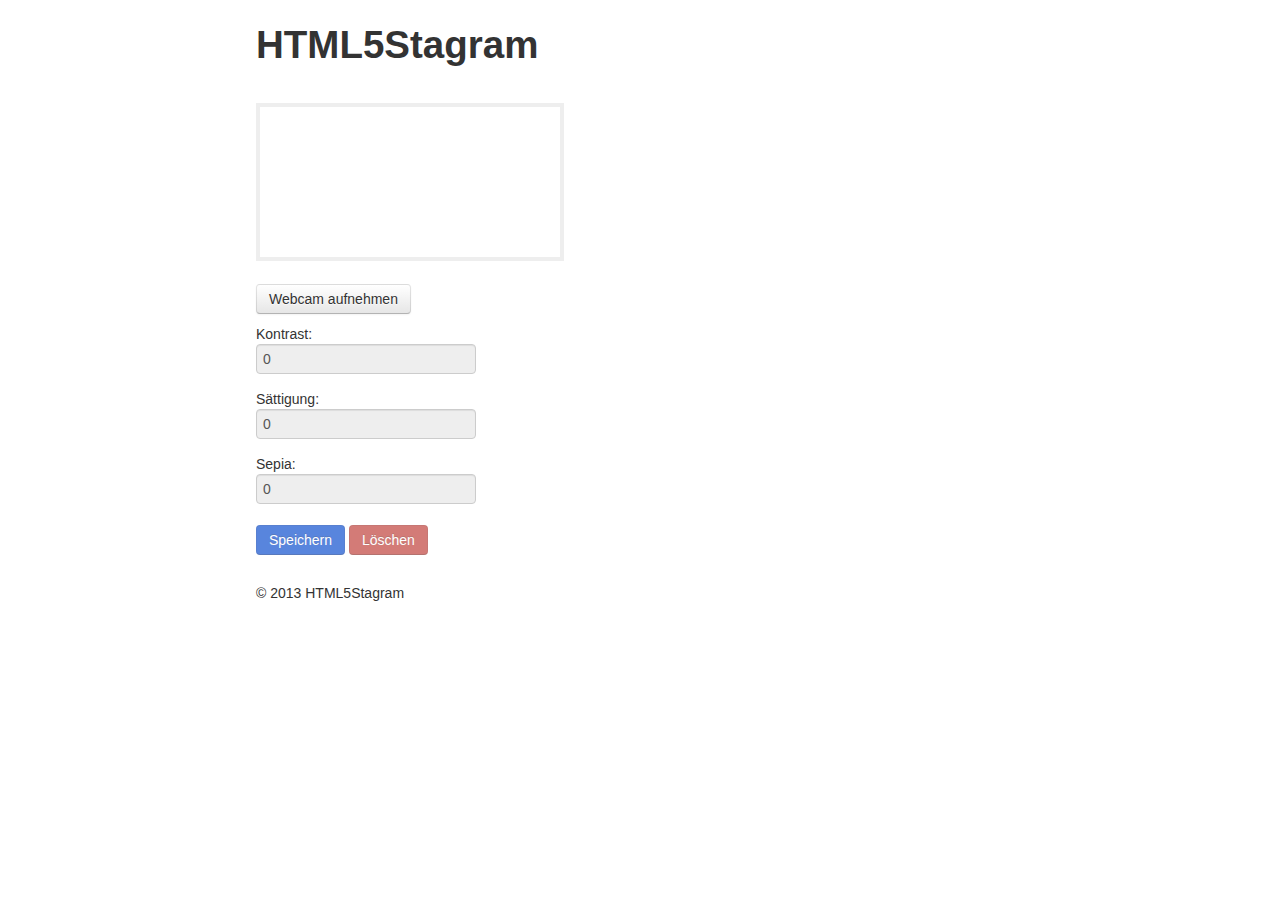
<file: index.html>
<!doctype html>
<meta charset="utf-8">
<title>HTML5Stagram</title>
<link rel="stylesheet" href="lib/vendor/bootstrap/css/bootstrap.min.css">
<link rel="stylesheet" href="app.css">
<meta name="viewport" content="width=device-width">
<script src="lib/vendor/hacks.js"></script>


<div class="container">


<header>
  <h1>HTML5Stagram</h1>
</header>


<main>

<canvas id="Dropzone"></canvas>
<p>
  <input disabled id="Record" class="btn" type="button" value="Webcam aufnehmen">
</p>


<p>

  <label>
    Kontrast:<br>
    <input disabled id="Contrast" type="number" min="-100" max="100" value="0"
      data-default="0">
  </label>

  <label>
    Sättigung:<br>
    <input disabled id="Saturation" type="number" min="-100" max="100" value="0"
      data-default="0">
  </label>

  <label>
    Sepia:<br>
    <input disabled id="Sepia" type="number" min="-100" max="100" value="0"
      data-default="0">
  </label>

</p>

<p>
  <input disabled id="Save" class="btn btn-primary" type="button" value="Speichern">
  <input disabled id="Delete" class="btn btn-danger" type="button" value="Löschen">
</p>

</main>


<footer>
  © 2013 HTML5Stagram
</footer>


</div> <!-- Ende .container -->


<script data-main="app.js" src="lib/vendor/require.js"></script>
</file>
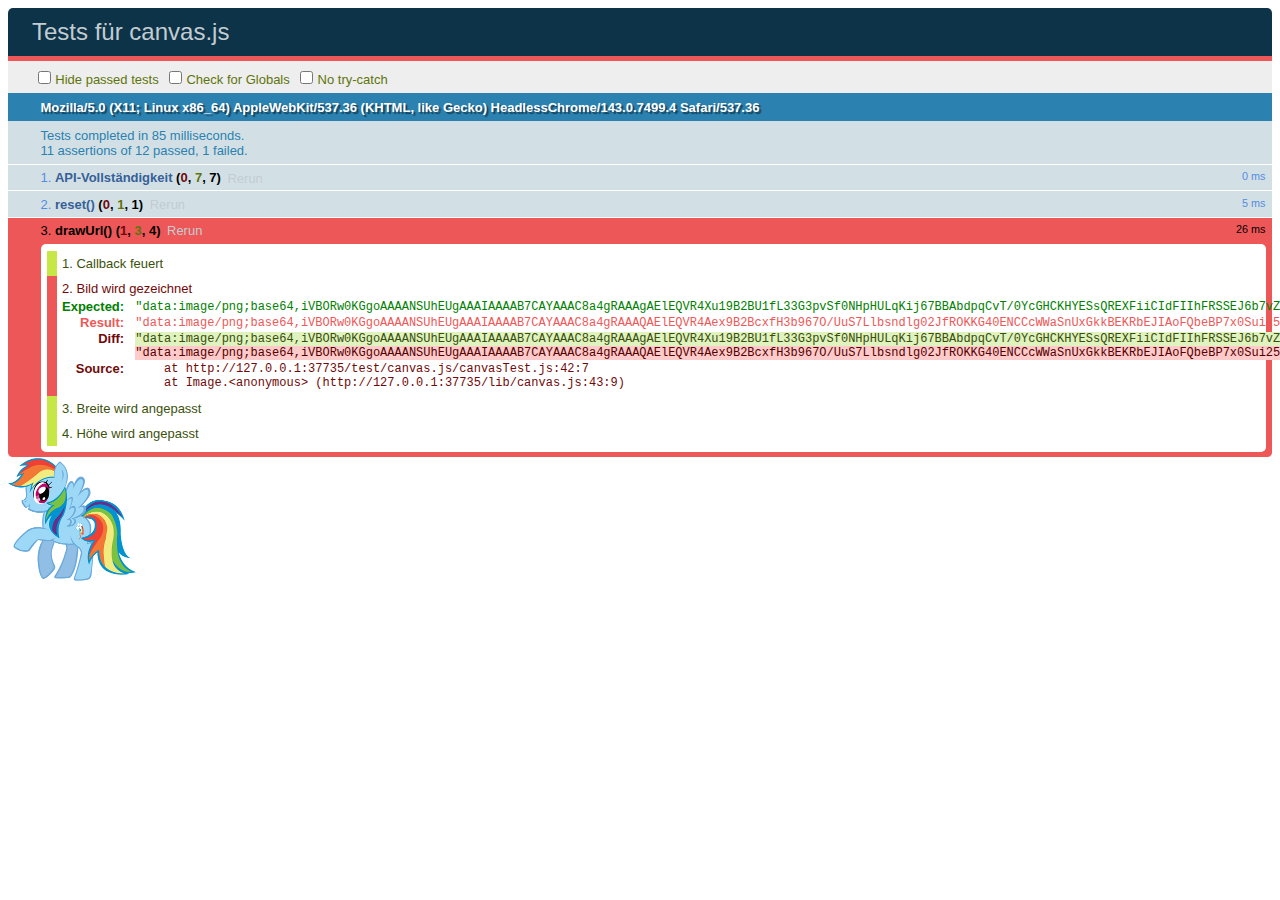
<file: test/canvas.js/canvasTest.html>
<!DOCTYPE html>
<meta charset="utf-8">
<title>Tests für canvas.js</title>
<link rel="stylesheet" href="../qunit.css">


<div id="qunit"></div>

<canvas id="Testcanvas" height="512" width="512"></canvas>


<script src="../../lib/vendor/hacks.js"></script>
<script src="../qunit.js"></script>
<script>
var require = {
  paths: {
    'lib/canvas': '../../lib/canvas',
    'lib/vendor/jquery': '../../lib/vendor/jquery'
  },
  shim: {
    'lib/vendor/jquery': {
      exports: '$'
    }
  }
}
</script>
<script src="../../lib/vendor/require.js" data-main="canvasTest.js"></script>
</file>
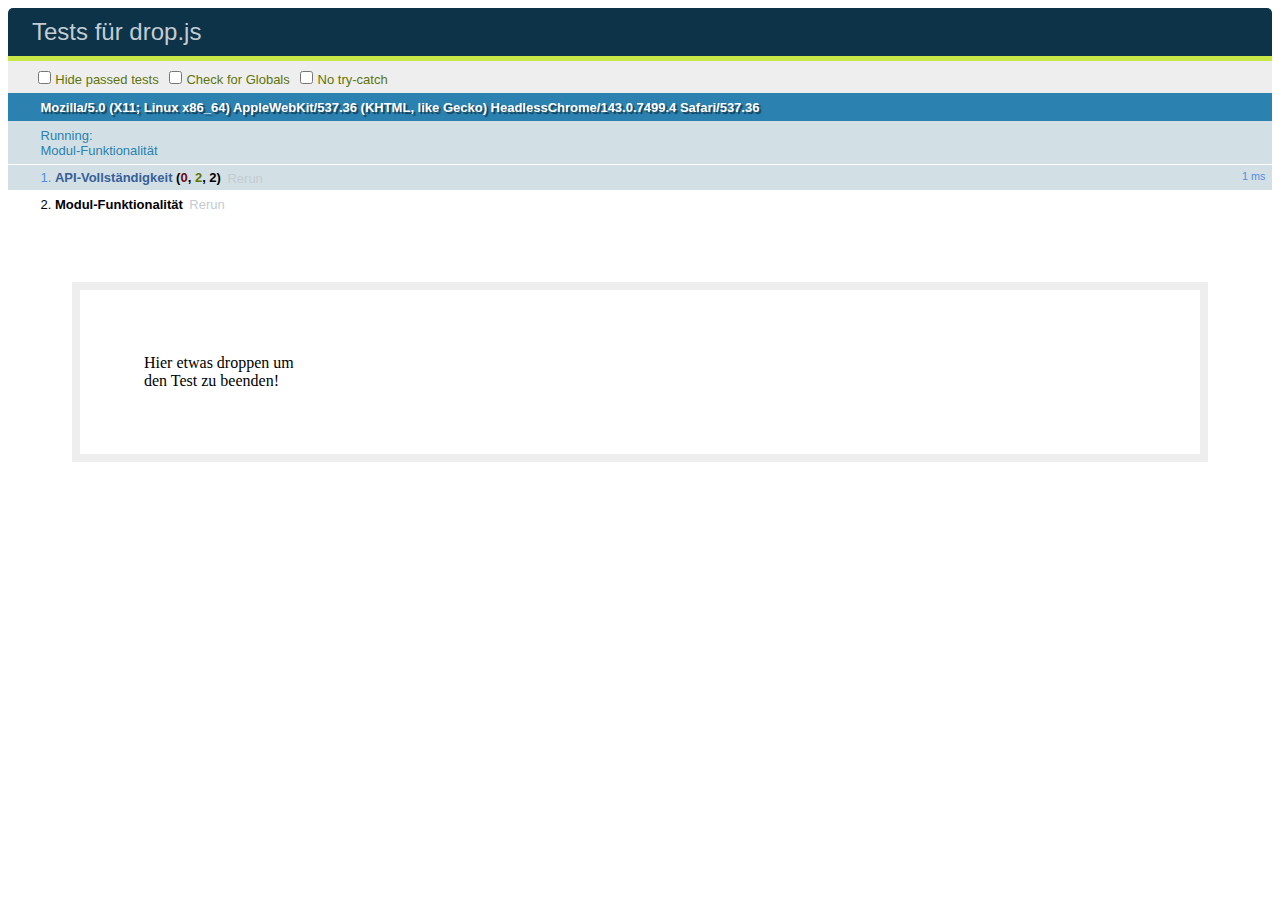
<file: test/drop.js/dropTest.html>
<!DOCTYPE html>
<meta charset="utf-8">
<title>Tests für drop.js</title>
<link rel="stylesheet" href="../qunit.css">
<style>
#Droptest {
  padding: 4em;
  margin: 4em;
  border: 8px solid #EEE;
}
#Droptest.active {
  border-color: green;
}
</style>


<div id="qunit"></div>


<div id="Droptest">Hier etwas droppen um
<br>den Test zu beenden!</div>


<script src="../../lib/vendor/hacks.js"></script>
<script src="../qunit.js"></script>
<script>
var require = {
  paths: {
    'lib/drop': '../../lib/drop',
    'lib/vendor/jquery': '../../lib/vendor/jquery'
  },
  shim: {
    'lib/vendor/jquery': {
      exports: '$'
    }
  }
}
</script>
<script src="../../lib/vendor/require.js" data-main="dropTest.js"></script>
</file>
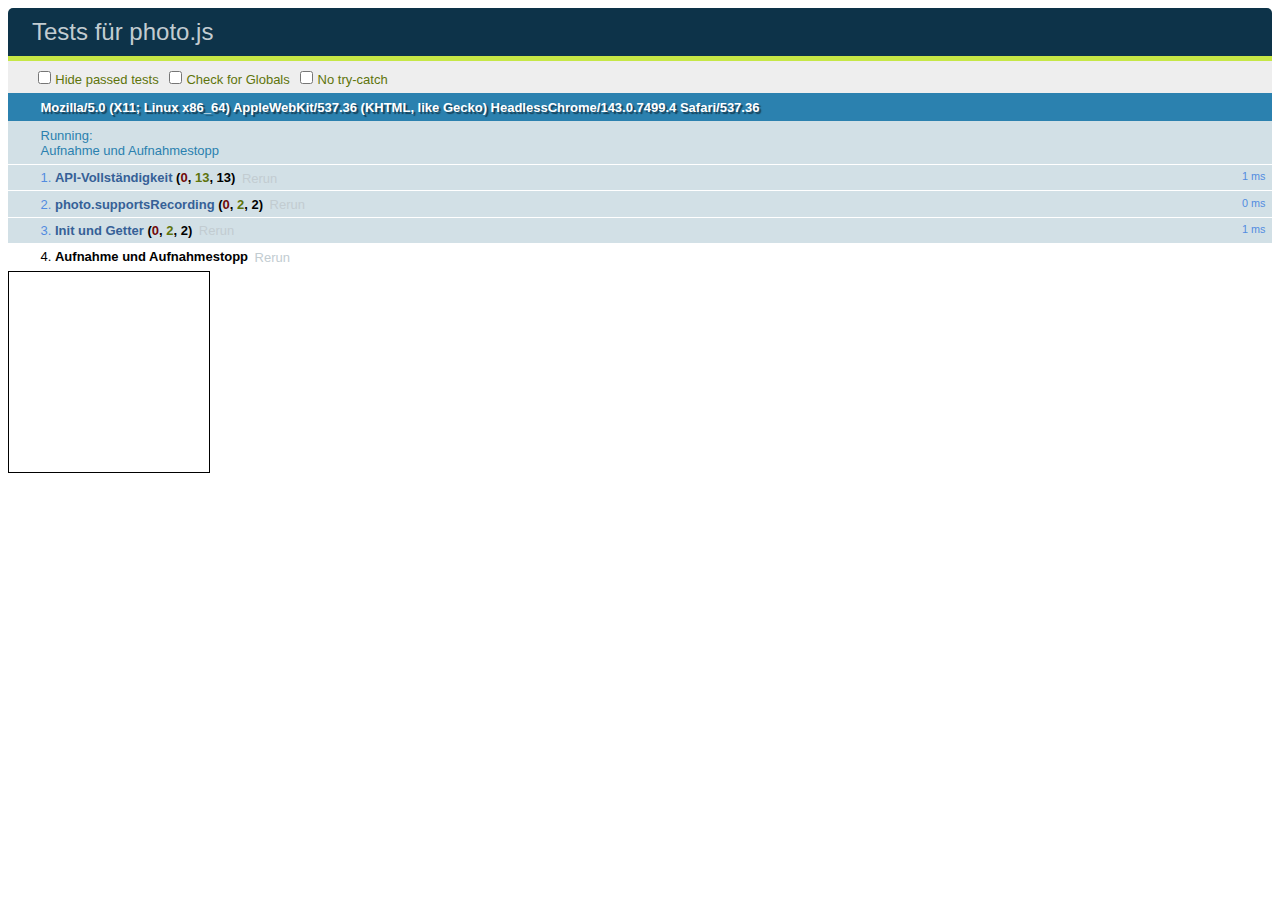
<file: test/photo.js/photoTest.html>
<!DOCTYPE html>
<meta charset="utf-8">
<title>Tests für photo.js</title>
<link rel="stylesheet" href="../qunit.css">


<div id="qunit"></div>


<canvas height="200" width="200" style="border: 1px solid black"></canvas>


<script src="../../lib/vendor/hacks.js"></script>
<script src="../qunit.js"></script>
<script>
var require = {
  paths: {
    'lib/photo': '../../lib/photo',
    'lib/vendor/jquery': '../../lib/vendor/jquery'
  },
  shim: {
    'lib/vendor/jquery': {
      exports: '$'
    }
  }
}
</script>
<script src="../../lib/vendor/require.js" data-main="photoTest.js"></script>
</file>
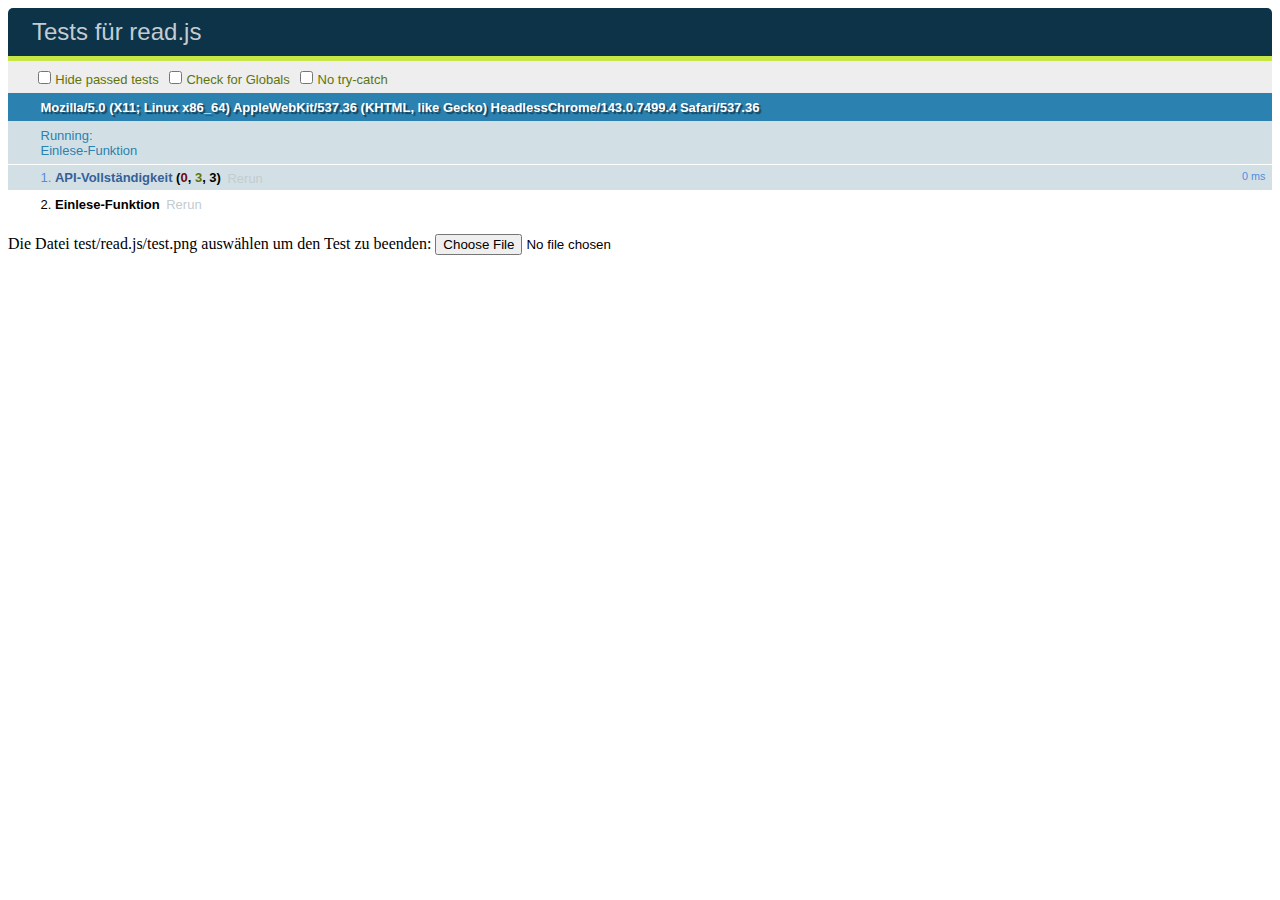
<file: test/read.js/readTest.html>
<!DOCTYPE html>
<meta charset="utf-8">
<title>Tests für read.js</title>
<link rel="stylesheet" href="../qunit.css">


<div id="qunit"></div>


<p>
  <label>
    Die Datei test/read.js/test.png auswählen um den Test zu beenden:
    <input type="file" id="Testinput">
  <label>
</p>


<script src="../../lib/vendor/hacks.js"></script>
<script src="../qunit.js"></script>
<script>
var require = {
  paths: {
    'lib/read': '../../lib/read',
    'lib/vendor/jquery': '../../lib/vendor/jquery'
  },
  shim: {
    'lib/vendor/jquery': {
      exports: '$'
    }
  }
}
</script>
<script src="../../lib/vendor/require.js" data-main="readTest.js"></script>
</file>
<file: app.css>
/* Luftigeres Spalten-Layout */
body {
  line-height: 2;
}
.container {
  width: 768px;
}
header, section, footer {
  margin-top: 1.75em;
  margin-bottom: 1.75em;
}


/* Styles des Canvas-Elements */
canvas {
  border: 4px solid #EEE;
  margin: 1em 0;
}
canvas.active {
  border-color: green;
}


/* Für alle ollen Browser */
main {
  display: block;
}
</file>
<file: test/qunit.css>
/**
 * QUnit v1.11.0 - A JavaScript Unit Testing Framework
 *
 * http://qunitjs.com
 *
 * Copyright 2012 jQuery Foundation and other contributors
 * Released under the MIT license.
 * http://jquery.org/license
 */

/** Font Family and Sizes */

#qunit-tests, #qunit-header, #qunit-banner, #qunit-testrunner-toolbar, #qunit-userAgent, #qunit-testresult {
	font-family: "Helvetica Neue Light", "HelveticaNeue-Light", "Helvetica Neue", Calibri, Helvetica, Arial, sans-serif;
}

#qunit-testrunner-toolbar, #qunit-userAgent, #qunit-testresult, #qunit-tests li { font-size: small; }
#qunit-tests { font-size: smaller; }


/** Resets */

#qunit-tests, #qunit-header, #qunit-banner, #qunit-userAgent, #qunit-testresult, #qunit-modulefilter {
	margin: 0;
	padding: 0;
}


/** Header */

#qunit-header {
	padding: 0.5em 0 0.5em 1em;

	color: #8699a4;
	background-color: #0d3349;

	font-size: 1.5em;
	line-height: 1em;
	font-weight: normal;

	border-radius: 5px 5px 0 0;
	-moz-border-radius: 5px 5px 0 0;
	-webkit-border-top-right-radius: 5px;
	-webkit-border-top-left-radius: 5px;
}

#qunit-header a {
	text-decoration: none;
	color: #c2ccd1;
}

#qunit-header a:hover,
#qunit-header a:focus {
	color: #fff;
}

#qunit-testrunner-toolbar label {
	display: inline-block;
	padding: 0 .5em 0 .1em;
}

#qunit-banner {
	height: 5px;
}

#qunit-testrunner-toolbar {
	padding: 0.5em 0 0.5em 2em;
	color: #5E740B;
	background-color: #eee;
	overflow: hidden;
}

#qunit-userAgent {
	padding: 0.5em 0 0.5em 2.5em;
	background-color: #2b81af;
	color: #fff;
	text-shadow: rgba(0, 0, 0, 0.5) 2px 2px 1px;
}

#qunit-modulefilter-container {
	float: right;
}

/** Tests: Pass/Fail */

#qunit-tests {
	list-style-position: inside;
}

#qunit-tests li {
	padding: 0.4em 0.5em 0.4em 2.5em;
	border-bottom: 1px solid #fff;
	list-style-position: inside;
}

#qunit-tests.hidepass li.pass, #qunit-tests.hidepass li.running  {
	display: none;
}

#qunit-tests li strong {
	cursor: pointer;
}

#qunit-tests li a {
	padding: 0.5em;
	color: #c2ccd1;
	text-decoration: none;
}
#qunit-tests li a:hover,
#qunit-tests li a:focus {
	color: #000;
}

#qunit-tests li .runtime {
	float: right;
	font-size: smaller;
}

.qunit-assert-list {
	margin-top: 0.5em;
	padding: 0.5em;

	background-color: #fff;

	border-radius: 5px;
	-moz-border-radius: 5px;
	-webkit-border-radius: 5px;
}

.qunit-collapsed {
	display: none;
}

#qunit-tests table {
	border-collapse: collapse;
	margin-top: .2em;
}

#qunit-tests th {
	text-align: right;
	vertical-align: top;
	padding: 0 .5em 0 0;
}

#qunit-tests td {
	vertical-align: top;
}

#qunit-tests pre {
	margin: 0;
	white-space: pre-wrap;
	word-wrap: break-word;
}

#qunit-tests del {
	background-color: #e0f2be;
	color: #374e0c;
	text-decoration: none;
}

#qunit-tests ins {
	background-color: #ffcaca;
	color: #500;
	text-decoration: none;
}

/*** Test Counts */

#qunit-tests b.counts                       { color: black; }
#qunit-tests b.passed                       { color: #5E740B; }
#qunit-tests b.failed                       { color: #710909; }

#qunit-tests li li {
	padding: 5px;
	background-color: #fff;
	border-bottom: none;
	list-style-position: inside;
}

/*** Passing Styles */

#qunit-tests li li.pass {
	color: #3c510c;
	background-color: #fff;
	border-left: 10px solid #C6E746;
}

#qunit-tests .pass                          { color: #528CE0; background-color: #D2E0E6; }
#qunit-tests .pass .test-name               { color: #366097; }

#qunit-tests .pass .test-actual,
#qunit-tests .pass .test-expected           { color: #999999; }

#qunit-banner.qunit-pass                    { background-color: #C6E746; }

/*** Failing Styles */

#qunit-tests li li.fail {
	color: #710909;
	background-color: #fff;
	border-left: 10px solid #EE5757;
	white-space: pre;
}

#qunit-tests > li:last-child {
	border-radius: 0 0 5px 5px;
	-moz-border-radius: 0 0 5px 5px;
	-webkit-border-bottom-right-radius: 5px;
	-webkit-border-bottom-left-radius: 5px;
}

#qunit-tests .fail                          { color: #000000; background-color: #EE5757; }
#qunit-tests .fail .test-name,
#qunit-tests .fail .module-name             { color: #000000; }

#qunit-tests .fail .test-actual             { color: #EE5757; }
#qunit-tests .fail .test-expected           { color: green;   }

#qunit-banner.qunit-fail                    { background-color: #EE5757; }


/** Result */

#qunit-testresult {
	padding: 0.5em 0.5em 0.5em 2.5em;

	color: #2b81af;
	background-color: #D2E0E6;

	border-bottom: 1px solid white;
}
#qunit-testresult .module-name {
	font-weight: bold;
}

/** Fixture */

#qunit-fixture {
	position: absolute;
	top: -10000px;
	left: -10000px;
	width: 1000px;
	height: 1000px;
}
</file>
